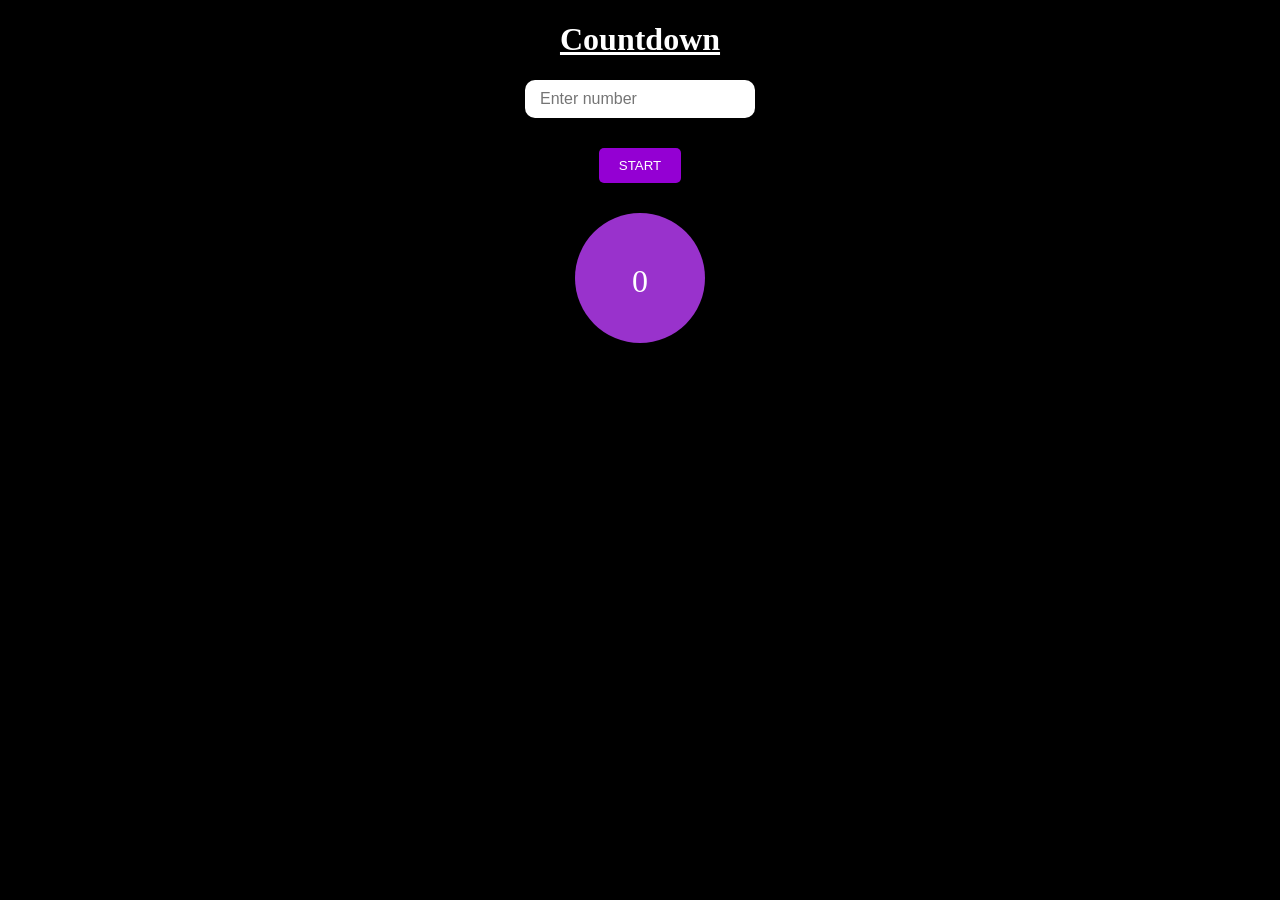
<file: frontend/Projects/CountDown/index.html>
<!DOCTYPE html>
<html lang="en">
  <head>
    <meta charset="UTF-8" />
    <meta name="viewport" content="width=device-width, initial-scale=1.0" />
    <link rel="stylesheet" href="style.css" />
    <title>CountDown</title>
  </head>
  <body>
    <h1><u>Countdown</u></h1>
    <form action="" onsubmit="clicks(event)">
      <input type="number" class="field" placeholder="Enter number" />
      <button type="submit">START</button>
      <div class="number">0</div>
    </form>
    <script src="script.js"></script>
  </body>
</html>
</file>
<file: frontend/Projects/CountDown/style.css>
body {
  background-color: black;
  color: white;
}
h1 {
  text-align: center;
}
form {
  display: flex;
  justify-content: center;
  align-items: center;
  flex-direction: column;
  gap: 10px;
}
.field {
  padding: 10px 15px;
  outline: red;
  font-size: medium;
  border-radius: 10px;
  border: none;
}
button {
  margin-top: 20px;
  cursor: pointer;
  padding: 10px 20px;
  background-color: darkviolet;
  border: none;
  color: white;
  border-radius: 5px;
  margin-bottom: 20px;
}
div {
  color: white;
 font-size: 32px;
 text-align: center;
  margin: auto;
  width: 30px;
  height: 30px;
  border-radius: 100%;
  padding: 50px;
  background-color:darkorchid;
}
</file>
